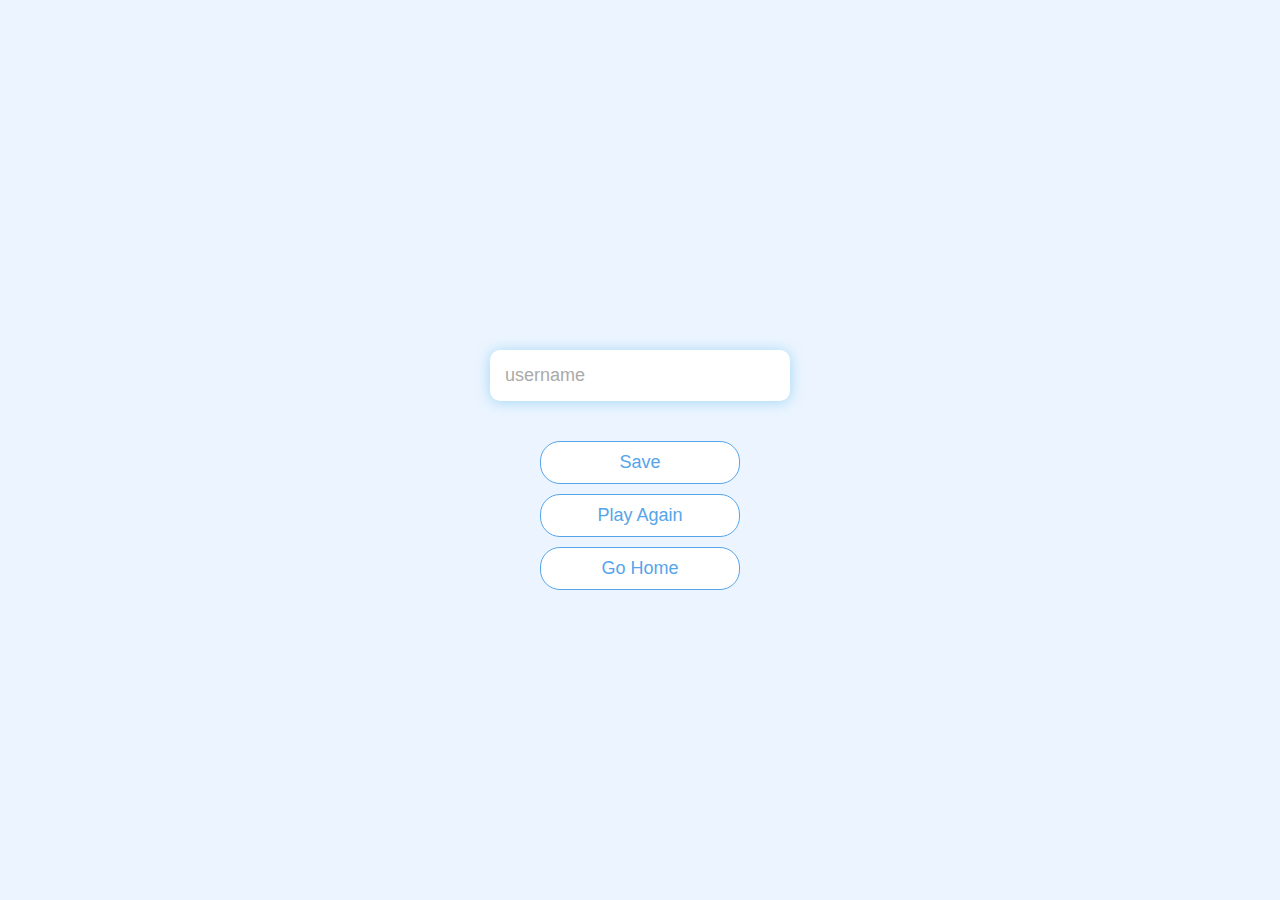
<file: end.html>
<!DOCTYPE html>
<html lang="en">
  <head>
    <meta charset="UTF-8" />
    <meta name="viewport" content="width=device-width, initial-scale=1.0" />
    <meta http-equiv="X-UA-Compatible" content="ie=edge" />
    <title>Congrats!</title>
    <link rel="stylesheet" href="app.css" />
  </head>
  <body>
    <div class="container">
      <div id="end" class="flex-center flex-column">
        <h1 id="finalScore"></h1>
        <form>
          <input
            type="text"
            name="username"
            id="username"
            placeholder="username"
          />
          <button
            type="submit"
            class="btn"
            id="saveScoreBtn"
            onclick="saveHighScore(event)"
            disabled
          >
            Save
          </button>
        </form>
        <a class="btn" href="/game.html">Play Again</a>
        <a class="btn" href="/">Go Home</a>
      </div>
    </div>
    <script src="end.js"></script>
  </body>
</html>
</file>
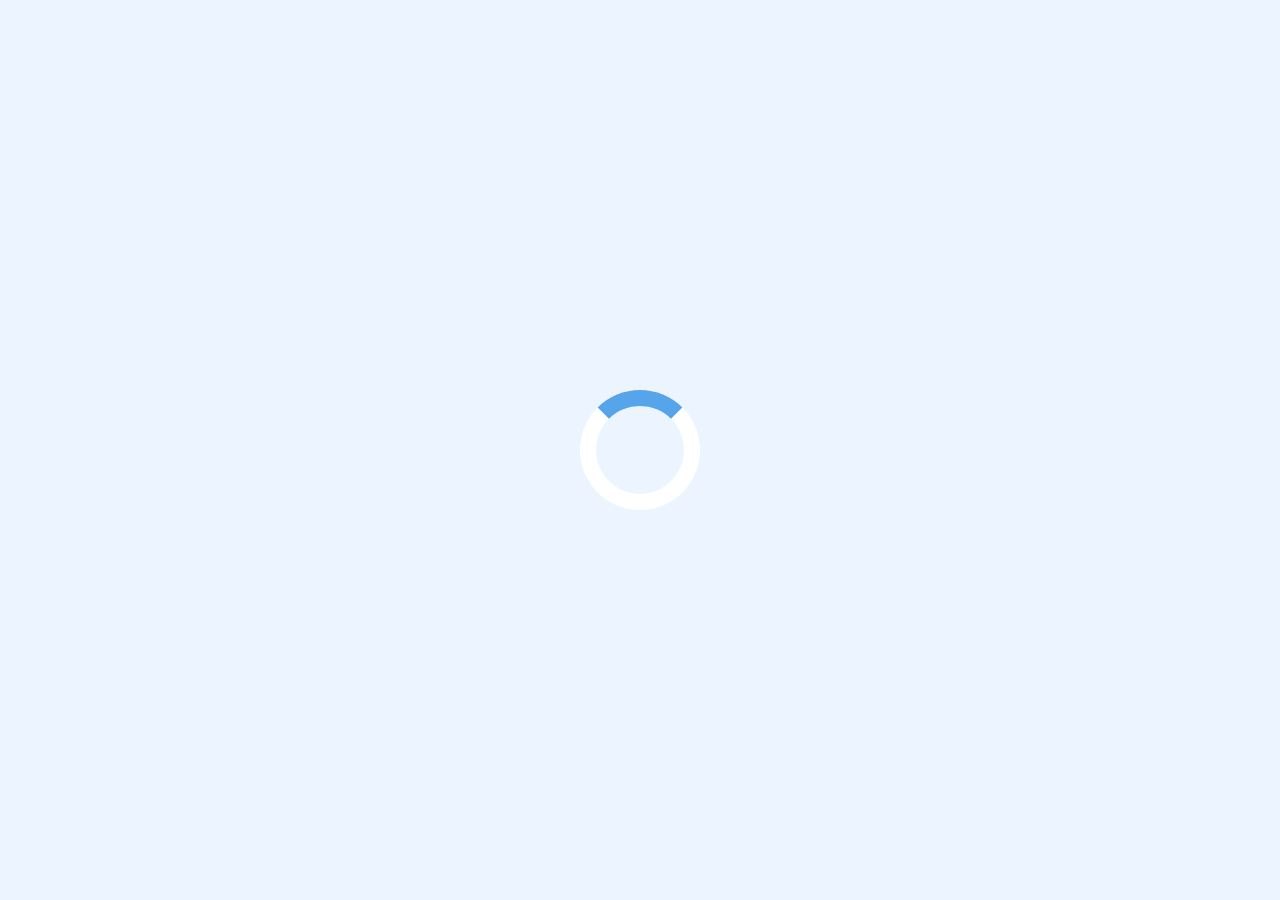
<file: game.html>
<!DOCTYPE html>
<html lang="en">
  <head>
    <meta charset="UTF-8" />
    <meta name="viewport" content="width=device-width, initial-scale=1.0" />
    <meta http-equiv="X-UA-Compatible" content="ie=edge" />
    <title>Quick Quiz - Play</title>
    <link rel="stylesheet" href="app.css" />
    <link rel="stylesheet" href="game.css" />
  </head>
  <body>
    <div class="container">
      <div id="loader"></div>
      <div id="game" class="justify-center flex-column hidden">
        <div id="hud">
          <div id="hud-item">
            <p id="progressText" class="hud-prefix">
              Question
            </p>
            <div id="progressBar">
              <div id="progressBarFull"></div>
            </div>
          </div>
          <div id="hud-item">
            <p class="hud-prefix">
              Score
            </p>
            <h1 class="hud-main-text" id="score">
              0
            </h1>
          </div>
        </div>
        <h2 id="question"></h2>
        <div class="choice-container">
          <p class="choice-prefix">A</p>
          <p class="choice-text" data-number="1"></p>
        </div>
        <div class="choice-container">
          <p class="choice-prefix">B</p>
          <p class="choice-text" data-number="2"></p>
        </div>
        <div class="choice-container">
          <p class="choice-prefix">C</p>
          <p class="choice-text" data-number="3"></p>
        </div>
        <div class="choice-container">
          <p class="choice-prefix">D</p>
          <p class="choice-text" data-number="4"></p>
        </div>
      </div>
    </div>
    <script src="game.js"></script>
  </body>
</html>
</file>
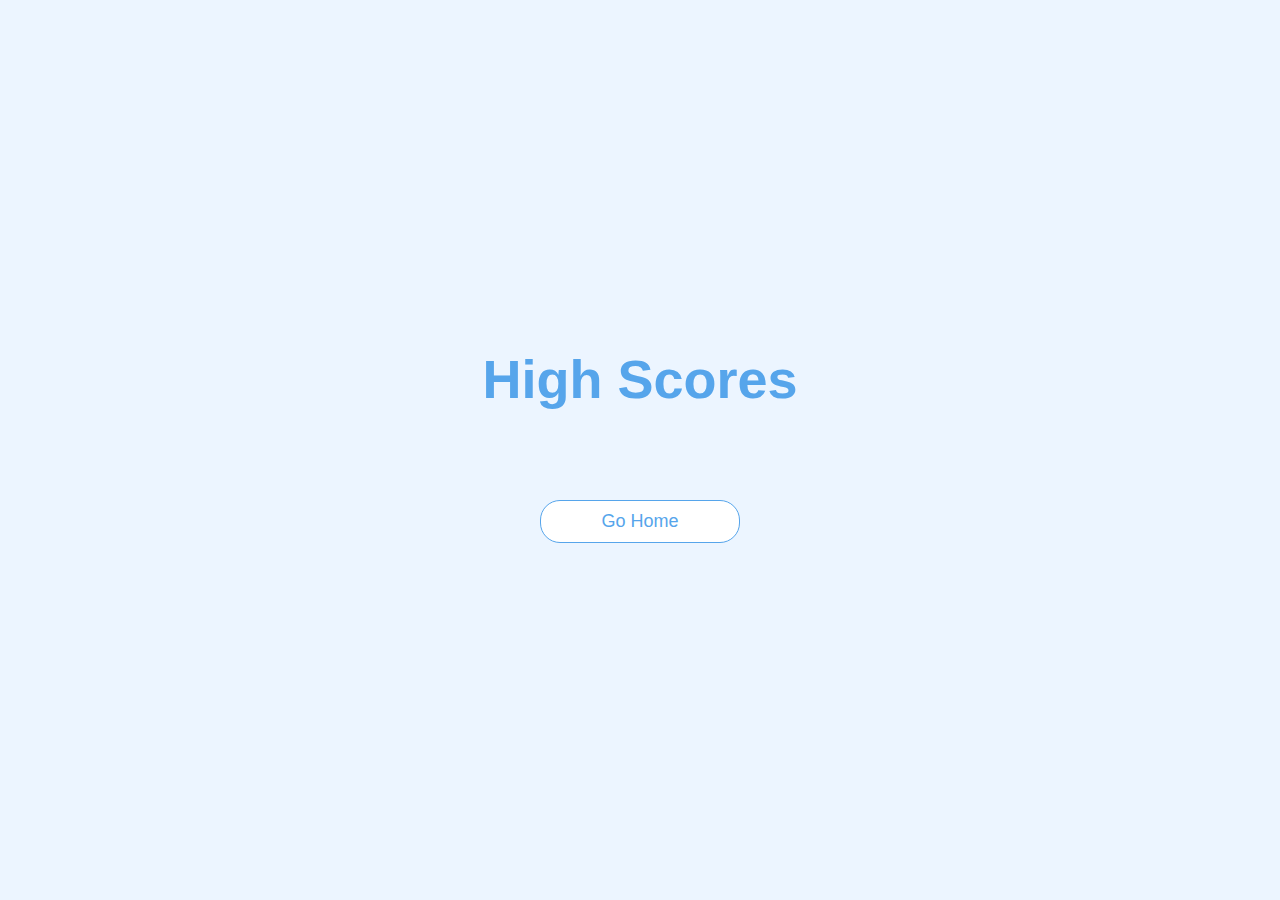
<file: highscores.html>
<!DOCTYPE html>
<html lang="en">
  <head>
    <meta charset="UTF-8" />
    <meta name="viewport" content="width=device-width, initial-scale=1.0" />
    <meta http-equiv="X-UA-Compatible" content="ie=edge" />
    <title>High Scores</title>
    <link rel="stylesheet" href="app.css" />
    <link rel="stylesheet" href="highscores.css" />
  </head>
  <body>
    <div class="container">
      <div id="highScores" class="flex-center flex-column">
        <h1 id="finalScore">High Scores</h1>
        <ul id="highScoresList"></ul>
        <a class="btn" href="/">Go Home</a>
      </div>
    </div>
    <script src="highscores.js"></script>
  </body>
</html>
</file>
<file: app.css>
:root {
  background-color: #ecf5ff;
  font-size: 62.5%;
}

* {
  box-sizing: border-box;
  font-family: Arial, Helvetica, sans-serif;
  margin: 0;
  padding: 0;
  color: #333;
}

h1,
h2,
h3,
h4 {
  margin-bottom: 1rem;
}

h1 {
  font-size: 5.4rem;
  color: #56a5eb;
  margin-bottom: 5rem;
}

h1 > span {
  font-size: 2.4rem;
  font-weight: 500;
}

h2 {
  font-size: 4.2rem;
  margin-bottom: 4rem;
  font-weight: 700;
}

h3 {
  font-size: 2.8rem;
  font-weight: 500;
}

/* UTILITIES */

.container {
  width: 100vw;
  height: 100vh;
  display: flex;
  justify-content: center;
  align-items: center;
  max-width: 80rem;
  margin: 0 auto;
  padding: 2rem;
}

.container > * {
  width: 100%;
}

.flex-column {
  display: flex;
  flex-direction: column;
}

.flex-center {
  justify-content: center;
  align-items: center;
}

.justify-center {
  justify-content: center;
}

.text-center {
  text-align: center;
}

.hidden {
  display: none;
}

/* BUTTONS */
.btn {
  font-size: 1.8rem;
  padding: 1rem 0;
  width: 20rem;
  text-align: center;
  border: 0.1rem solid #56a5eb;
  border-radius: 2rem;
  margin-bottom: 1rem;
  text-decoration: none;
  color: #56a5eb;
  background-color: white;
}

.btn:hover {
  cursor: pointer;
  box-shadow: 0 0.4rem 1.4rem 0 rgba(86, 185, 235, 0.5);
  transform: translateY(-0.1rem);
  transition: transform 150ms;
}

.btn[disabled]:hover {
  cursor: not-allowed;
  box-shadow: none;
  transform: none;
}

/* FORMS */
form {
  width: 100%;
  display: flex;
  flex-direction: column;
  align-items: center;
}

input {
  margin-bottom: 1rem;
  width: 30rem;
  padding: 1.5rem;
  font-size: 1.8rem;
  border: none;
  box-shadow: 0 0.1rem 1.4rem 0 rgba(86, 185, 235, 0.5);
  border-radius: 1rem;
  margin-bottom: 4rem;
}

input::placeholder {
  color: #aaa;
}

footer {
    all: initial;
    position: fixed;
    bottom: 0;
    margin-bottom: 1rem;
}

footer > p {
    color: #56a5;
}
</file>
<file: game.css>
.choice-container {
  display: flex;
  margin-bottom: 0.5rem;
  width: 100%;
  font-size: 1.8rem;
  border: 0.1rem solid rgb(86, 165, 235, 0.25);
  background-color: white;
}

.choice-container:hover {
  cursor: pointer;
  box-shadow: 0 0.4rem 1.4rem 0 rgba(86, 185, 235, 0.5);
  transform: translateY(-0.1rem);
  transition: transform 150ms;
}

.choice-prefix {
  padding: 1.5rem 2.5rem;
  background-color: #56a5eb;
  color: white;
}

.choice-text {
  padding: 1.5rem;
  width: 100%;
}

.correct {
  background-color: #28a745;
}

.incorrect {
  background-color: #dc3545;
}

/* HUD */

#hud {
  display: flex;
  justify-content: space-between;
}

.hud-prefix {
  text-align: center;
  font-size: 2rem;
}

.hud-main-text {
  text-align: center;
}

#progressBar {
  width: 20rem;
  height: 4rem;
  border: 0.3rem solid #56a5eb;
  border-radius: 2rem;
  margin-top: 1.5rem;
}

#progressBarFull {
  height: 3.4rem;
  background-color: #56a5eb;
  border-radius: 2rem;
  width: 0%;
}

/* LOADER  */

#loader {
  border: 1.6rem solid white;
  border-radius: 50%;
  border-top: 1.6rem solid #56a5eb;
  width: 12rem;
  height: 12rem;
  animation: spin 1s linear infinite;
}

@keyframes spin {
  0% {
    transform: rotate(0deg);
}
100% {
  transform: rotate(360deg);
}
}
</file>
<file: highscores.css>
#highScoresList {
  list-style: none;
  padding-left: 0;
  margin-bottom: 4rem;
}

.high-score {
  font-size: 2.8rem;
  margin-bottom: 0.5rem;
}

.high-score:hover {
  transform: scale(1.025);
}
</file>
